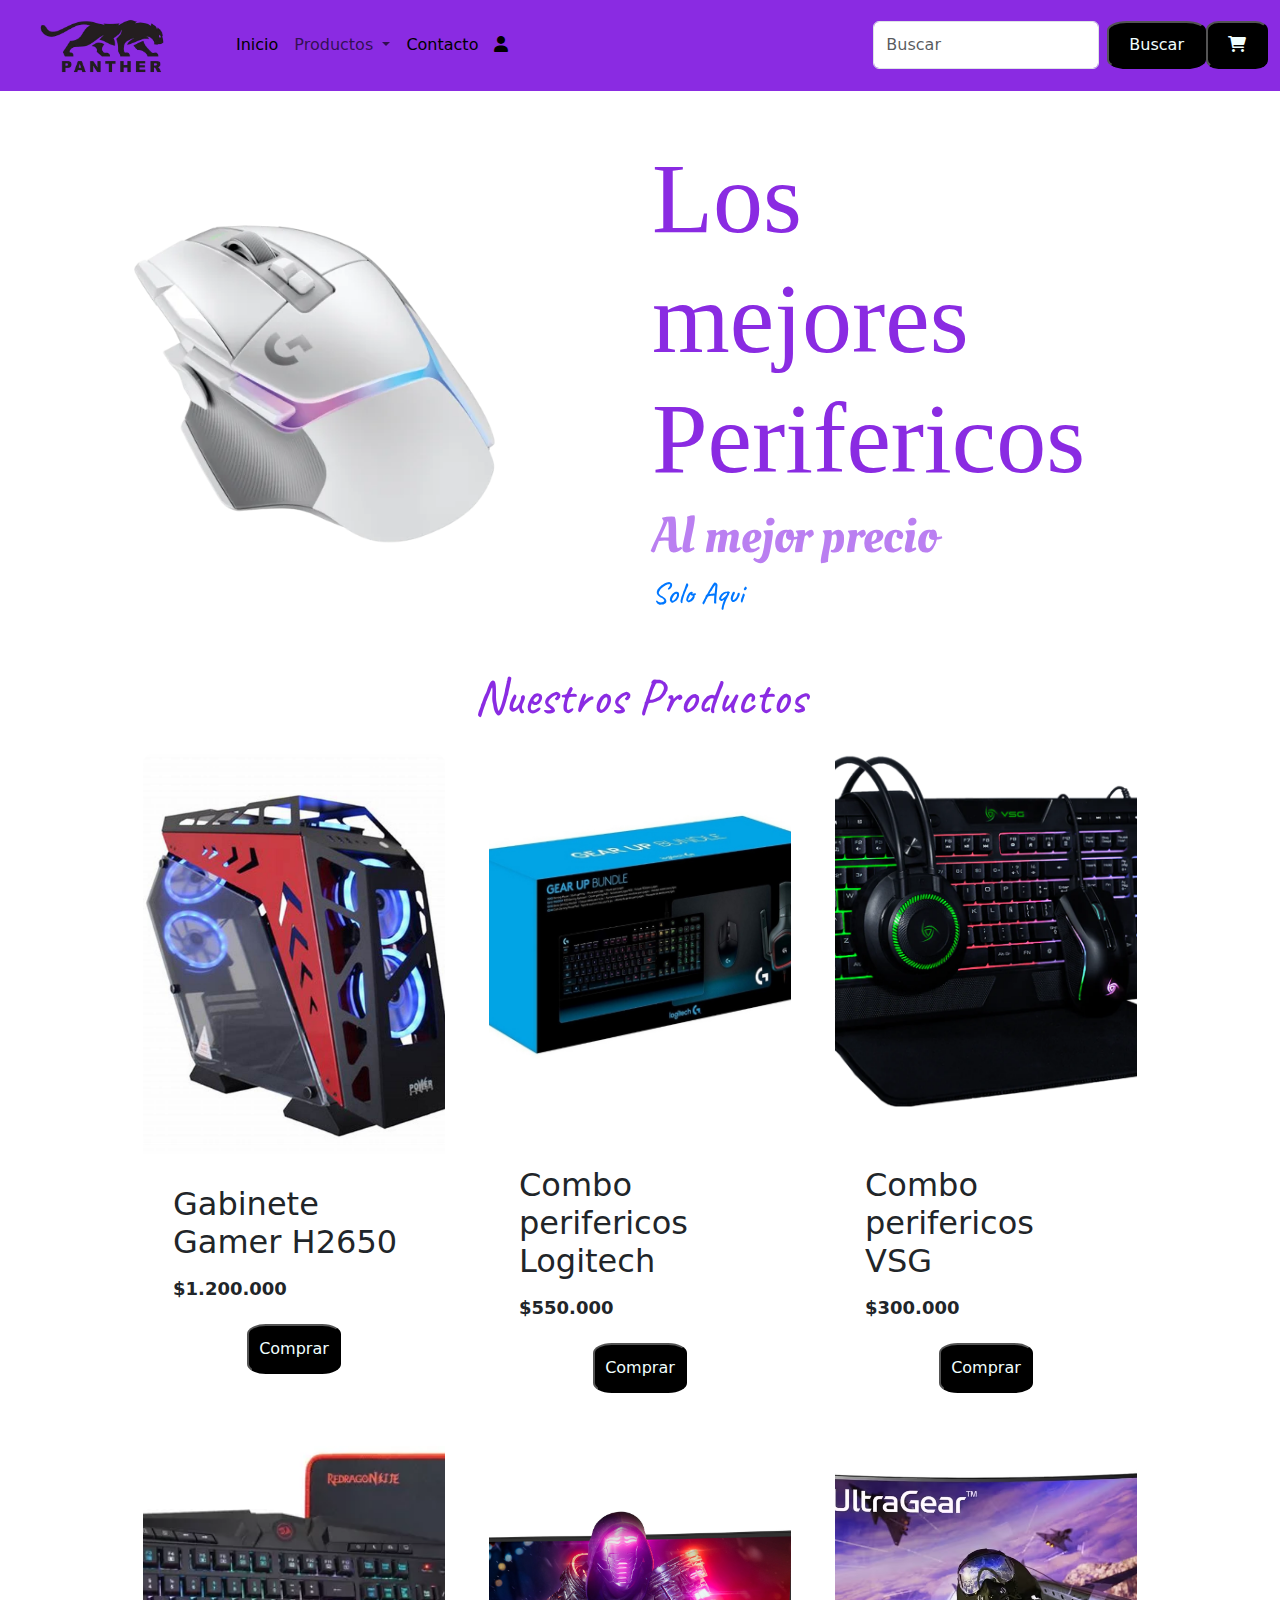
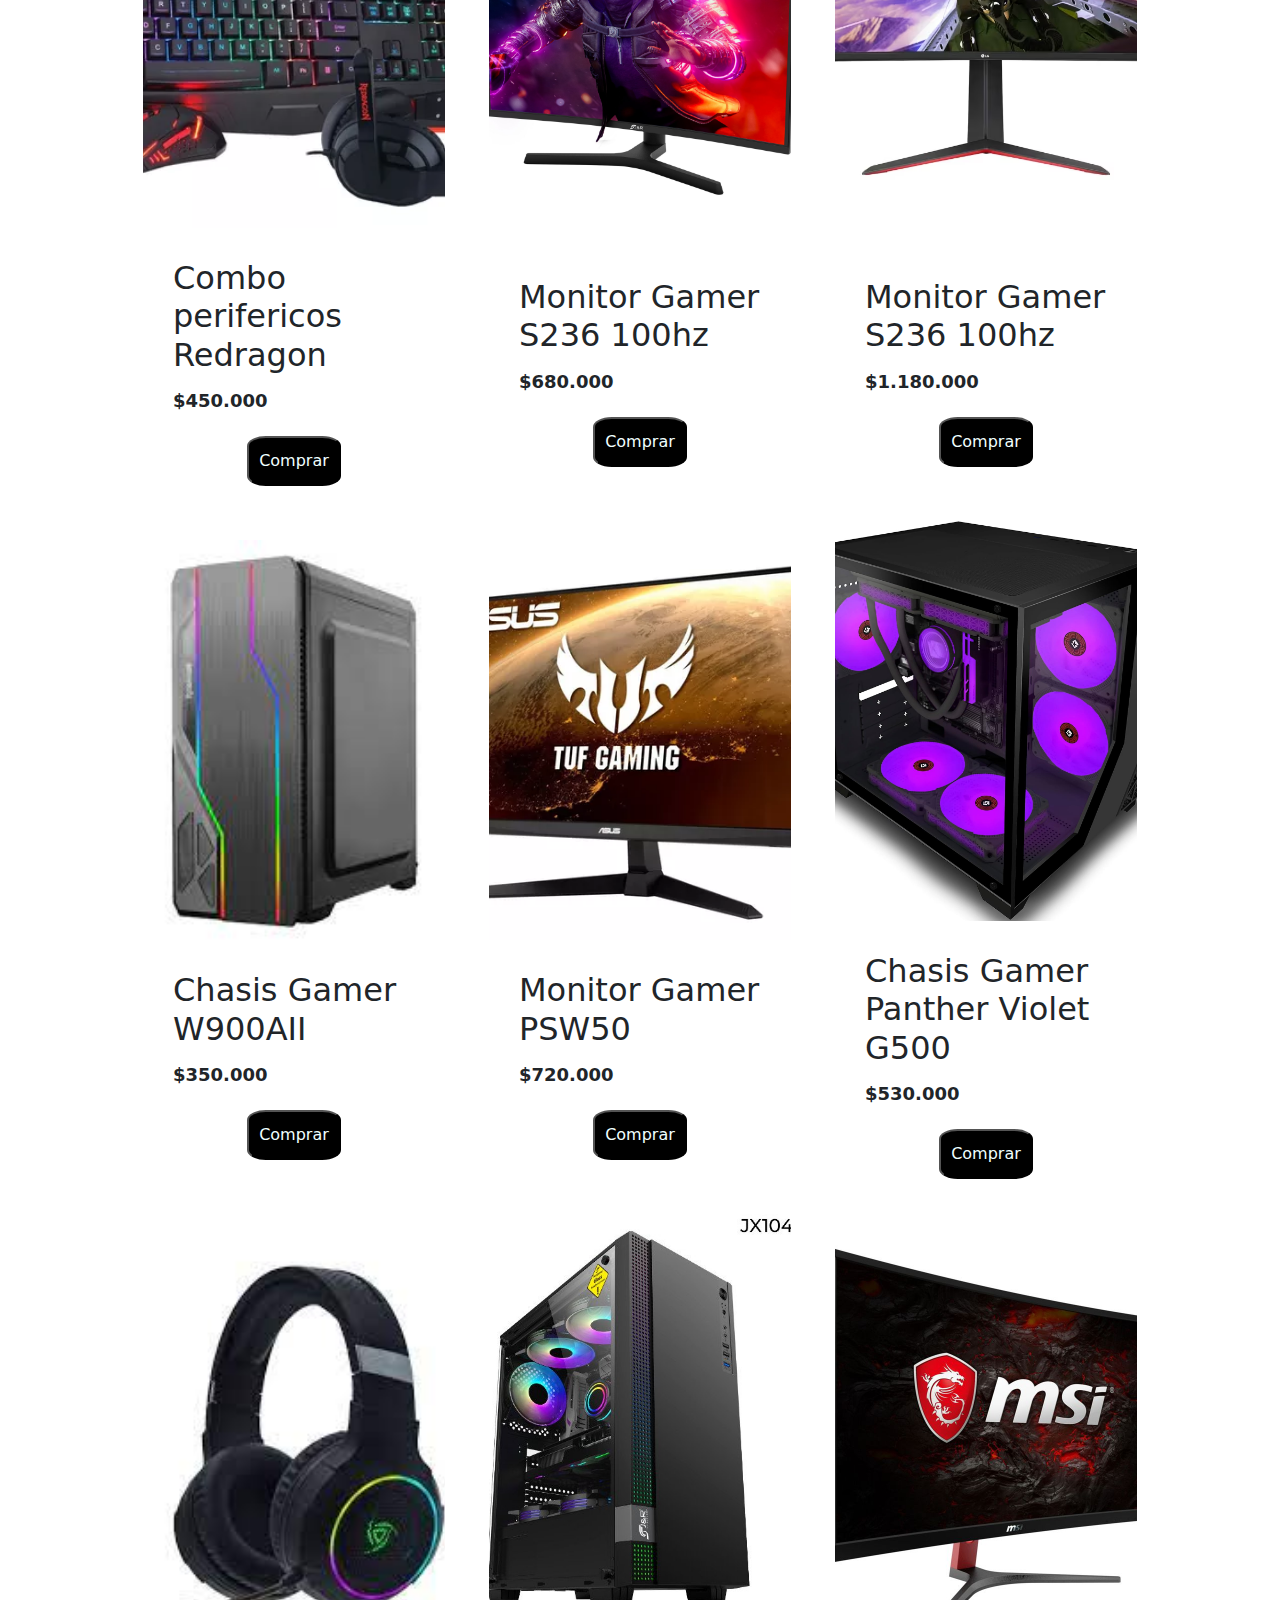
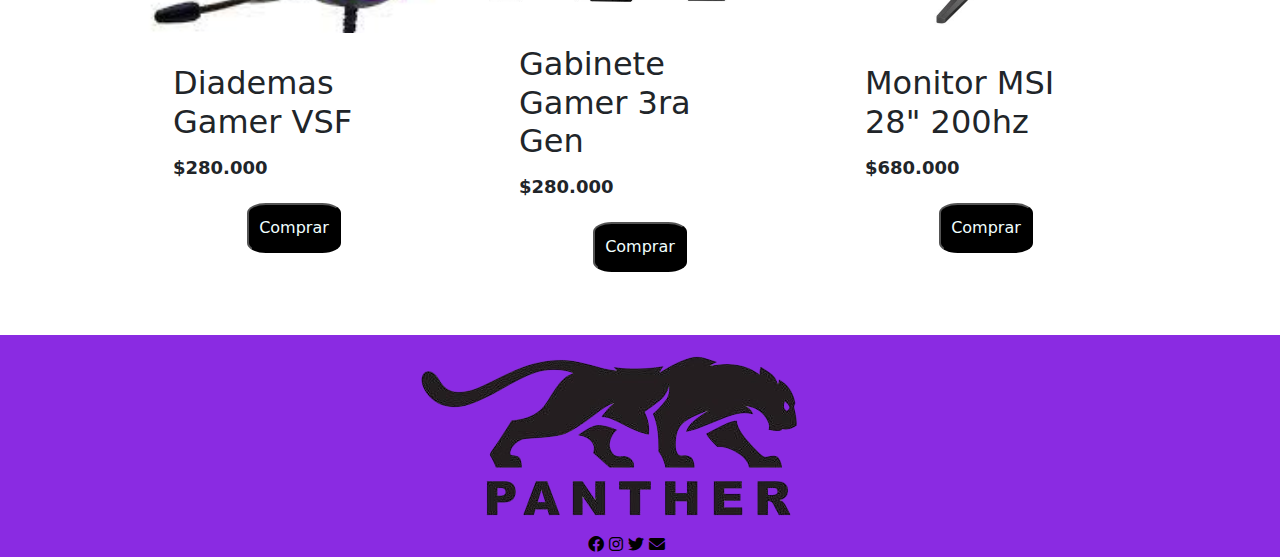
<file: index.html>
<!DOCTYPE html>
<html lang="en">

<head>
    <meta charset="UTF-8">
    <meta name="viewport" content="width=device-width, initial-scale=1.0">
    <link rel="shortcut icon" href="img/Icono.jpg" type="image/x-icon">
    <link rel="stylesheet" href="./estilos.css">
    <link rel="stylesheet" href="https://cdnjs.cloudflare.com/ajax/libs/font-awesome/6.0.0/css/all.min.css" integrity="sha512-9usAa10IRO0HhonpyAIVpjrylPvoDwiPUiKdWk5t3PyolY1cOd4DSE0Ga+ri4AuTroPR5aQvXU9xC6qOPnzFeg==" crossorigin="anonymous" referrerpolicy="no-referrer">
    <link href="https://cdn.jsdelivr.net/npm/bootstrap@5.3.3/dist/css/bootstrap.min.css" rel="stylesheet"
        integrity="sha384-QWTKZyjpPEjISv5WaRU9OFeRpok6YctnYmDr5pNlyT2bRjXh0JMhjY6hW+ALEwIH" crossorigin="anonymous">
    <link rel="preconnect" href="https://fonts.googleapis.com">
    <link rel="preconnect" href="https://fonts.gstatic.com" crossorigin>
    <link href="https://fonts.googleapis.com/css2?family=Caveat:wght@400..700&family=Oleo+Script:wght@400;700&family=Permanent+Marker&display=swap" rel="stylesheet">
    <title>Phanter Shop</title>
</head>

<body>

    <header>
      <nav class="navbar navbar-expand-lg my-panthnavbar">
        <div class="container-fluid">
          <a class="navbar-brand" href="index.html">
            <img src="./img/Logo-removebg-preview.png" alt="Logo" width="200px"/>
          </a>
          <button class="navbar-toggler" type="button" data-bs-toggle="collapse" data-bs-target="#navbarSupportedContent" aria-controls="navbarSupportedContent" aria-expanded="false" aria-label="Toggle navigation">
            <span class="navbar-toggler-icon"></span>
          </button>
          <div class="collapse navbar-collapse" id="navbarSupportedContent">
            <ul class="navbar-nav me-auto mb-2 mb-lg-0">
              <li class="nav-item">
                <a class="nav-link active" aria-current="page" href="index.html">Inicio</a>
              </li>
              <li class="nav-item dropdown">
                <a class="nav-link dropdown-toggle" href="#" role="button" data-bs-toggle="dropdown" aria-expanded="false">
                  Productos
                </a>
                <ul class="dropdown-menu">
                  <li><a class="dropdown-item" href="monitores.html">Monitores</a></li>
                  <li><a class="nav-link disabled" aria-disabled="true">Chasis</a></li>
                  <li><a class="nav-link disabled" aria-disabled="true">Perifericos</a></li>
                  <li><a class="nav-link disabled" aria-disabled="true">Accesorios</a></li>
                </ul>
              </li>
              <li class="nav-item">
                <a class="nav-link active" aria-current="page" href="contactenos.html">Contacto</a>
              </li>
              <li class="nav-item">
                <a class="nav-link active" aria-current="page" href="login.html"><i class="fa-solid fa-user"></i></a>
              </li>
            </ul>
            <form class="d-flex" role="search">
              <input class="form-control me-2" type="search" placeholder="Buscar" aria-label="Search">
              <button class="mi-boton" type="submit">Buscar</button>
              <button class="mi-boton" type="submit"><i class="fa-solid fa-cart-shopping"></i></button>              
            </form>
          </div>
        </div>
      </nav>
    </header>
    <br></br>
    <main>
      <section>
        <div id="carouselExample" class="carousel slide">
          <div class="carousel-inner">
            <div class="carousel-item active">
              <div class="row justify-content-center align-items-center">
                <div class="col-6">
                  <img src="img/R1.webp" class="d-block w-100" alt="Periferico1">
                </div>
                <div class="col-6">
                  <div class="row">
                    <div class="col-12 w-75"><h1 class="Mititulo">Los mejores Perifericos</h1></div>
                    <div class="col-12 w-75"><h2 class="Misubtitulo">Al mejor precio</h2></div>
                    <div class="col-12 w-75"><h3 class="Mitexto">Solo Aqui</h3></div>
                  </div>
                </div>
              </div>  
            </div>
            <div class="carousel-item">
              <div class="row justify-content-center align-items-center">
                <div class="col-12">
                  <img src="img/Banner1.jpg" class="d-block w-100" alt="Periferico2">
                </div>
              </div>  
            </div>
            <div class="carousel-item">
              <div class="row justify-content-center align-items-center">
                <div class="col-6">
                  <img src="img/R3.jpg" class="d-block w-100" alt="Periferico3">
                </div>
                <div class="col-6">
                  <div class="row">
                    <div class="col-12 w-75"><h1 class="Mititulo">Teclado mecanico VSG A320 </h1></div>
                    <div class="col-12 w-75"><h2 class="Misubtitulo">Por tan solo $240.000</h2></div>
                    <div class="col-12 w-75"><button class="mi-boton2" type="submit">Comprar</button></div>
                  </div>
                </div>
              </div> 
            </div>
            <div class="carousel-item">
              <div class="row justify-content-center align-items-center">
                <div class="col-12">
                  <img src="img/Banner2.jpg" class="d-block w-100" alt="Periferico2">
                </div>
              </div>  
            </div>
          </div>
          <button class="carousel-control-prev" type="button" data-bs-target="#carouselExample" data-bs-slide="prev">
            <span class="carousel-control-prev-icon" aria-hidden="true"></span>
            <span class="visually-hidden">Previous</span>
          </button>
          <button class="carousel-control-next" type="button" data-bs-target="#carouselExample" data-bs-slide="next">
            <span class="carousel-control-next-icon" aria-hidden="true"></span>
            <span class="visually-hidden">Next</span>
          </button>
        </div>
      </section>
    </main>
    <br></br>

    <main>

      <h1 class="Mi-inicio">Nuestros Productos</h1>

      <section class="row justify-content-center align-items-center container-items">
        <div class="col-3 item">
            <figure>
                <img src="img/Gabinete1.jpg" alt="Gabinete1">
            </figure>
            <div class="info_producto">
                <h2>Gabinete Gamer H2650</h2>
                <p class="Precio">$1.200.000</p>
                <button class="mi-boton2">Comprar</button>
            </div>
        </div>

        <div class="col-3 item">
            <figure>
                <img src="img/comboper3.jpg" alt="Comboper3">
            </figure>
            <div class="info_producto">
                <h2>Combo perifericos Logitech</h2>
                <p class="Precio">$550.000</p>
                <button class="mi-boton2">Comprar</button>
            </div>
        </div>

        <div class="col-3 item">
            <figure>
                <img src="img/comboper1.webp" alt="comboper1">
            </figure>
            <div class="info_producto">
                <h2>Combo perifericos VSG</h2>
                <p class="Precio">$300.000</p>
                <button class="mi-boton2">Comprar</button>
            </div>
        </div>

        <div class="col-3 item">
            <figure>
                <img src="img/comboper2.webp" alt="comboper2">
            </figure>
            <div class="info_producto">
                <h2>Combo perifericos Redragon</h2>
                <p class="Precio">$450.000</p>
                <button class="mi-boton2">Comprar</button>
            </div>
        </div>

        <div class="col-3 item">
            <figure>
                <img src="img/monitor1.jpg" alt="monitor1">
            </figure>
            <div class="info_producto">
                <h2>Monitor Gamer S236 100hz</h2>
                <p class="Precio">$680.000</p>
                <button class="mi-boton2">Comprar</button>
            </div>
        </div>

        <div class="col-3 item">
            <figure>
                <img src="img/monitor2.avif" alt="monitor2">
            </figure>
            <div class="info_producto">
                <h2>Monitor Gamer S236 100hz</h2>
                <p class="Precio">$1.180.000</p>
                <button class="mi-boton2">Comprar</button>
            </div>
        </div>

        <div class="col-3 item">
            <figure>
                <img src="img/Gabinete2.jfif" alt="Gabinete2">
            </figure>
            <div class="info_producto">
                <h2>Chasis Gamer W900AII</h2>
                <p class="Precio">$350.000</p>
                <button class="mi-boton2">Comprar</button>
            </div>
        </div>

        <div class="col-3 item">
            <figure>
                <img src="img/monitor4.webp" alt="monitor4">
            </figure>
            <div class="info_producto">
                <h2>Monitor Gamer PSW50</h2>
                <p class="Precio">$720.000</p>
                <button class="mi-boton2">Comprar</button>
            </div>
        </div>

        <div class="col-3 item">
            <figure>
                <img src="img/Gabinete4.jpg" alt="Gabinete4">
            </figure>
            <div class="info_producto">
                <h2>Chasis Gamer Panther Violet G500</h2>
                <p class="Precio">$530.000</p>
                <button class="mi-boton2">Comprar</button>
            </div>
        </div>

        <div class="col-3 item">
            <figure>
                <img src="img/Diademas1.jfif" alt="Diademas1">
            </figure>
            <div class="info_producto">
                <h2>Diademas Gamer VSF</h2>
                <p class="Precio">$280.000</p>
                <button class="mi-boton2">Comprar</button>
            </div>
        </div>

        <div class="col-3 item">
            <figure>
                <img src="img/Gabinete3.jpg" alt="Gabinete3">
            </figure>
            <div class="info_producto">
                <h2>Gabinete Gamer 3ra Gen</h2>
                <p class="Precio">$280.000</p>
                <button class="mi-boton2">Comprar</button>
            </div>
        </div>

        <div class="col-3 item">
            <figure>
                <img src="img/monitor3.jpg" alt="Monitor3">
            </figure>
            <div class="info_producto">
                <h2>Monitor MSI 28" 200hz</h2>
                <p class="Precio">$680.000</p>
                <button class="mi-boton2">Comprar</button>
            </div>
        </div>

      </section>
    </main>

    <br></br>

    <footer class="container-fluid justify-content-center align-items-center my-panthnavbar">
      <div class="row">
        <div class="col-12">
          <img class="abajo_foot" src="img/Logo-removebg-preview.png" alt="Logo">
        </div>
      <div class="row">
        <div class="col-1 redes">
          <i class="fa-brands fa-facebook" style="color: black;"></i>
          <i class="fa-brands fa-instagram" style="color: black;"></i>
          <i class="fa-brands fa-twitter" style="color: black;"></i>
          <i class="fa-solid fa-envelope" style="color: black;"></i>
        </div>
      </div> 
    </footer>

    <script src="https://cdn.jsdelivr.net/npm/bootstrap@5.3.3/dist/js/bootstrap.bundle.min.js"
        integrity="sha384-YvpcrYf0tY3lHB60NNkmXc5s9fDVZLESaAA55NDzOxhy9GkcIdslK1eN7N6jIeHz"
        crossorigin="anonymous"></script>
</body>

</html>
</file>
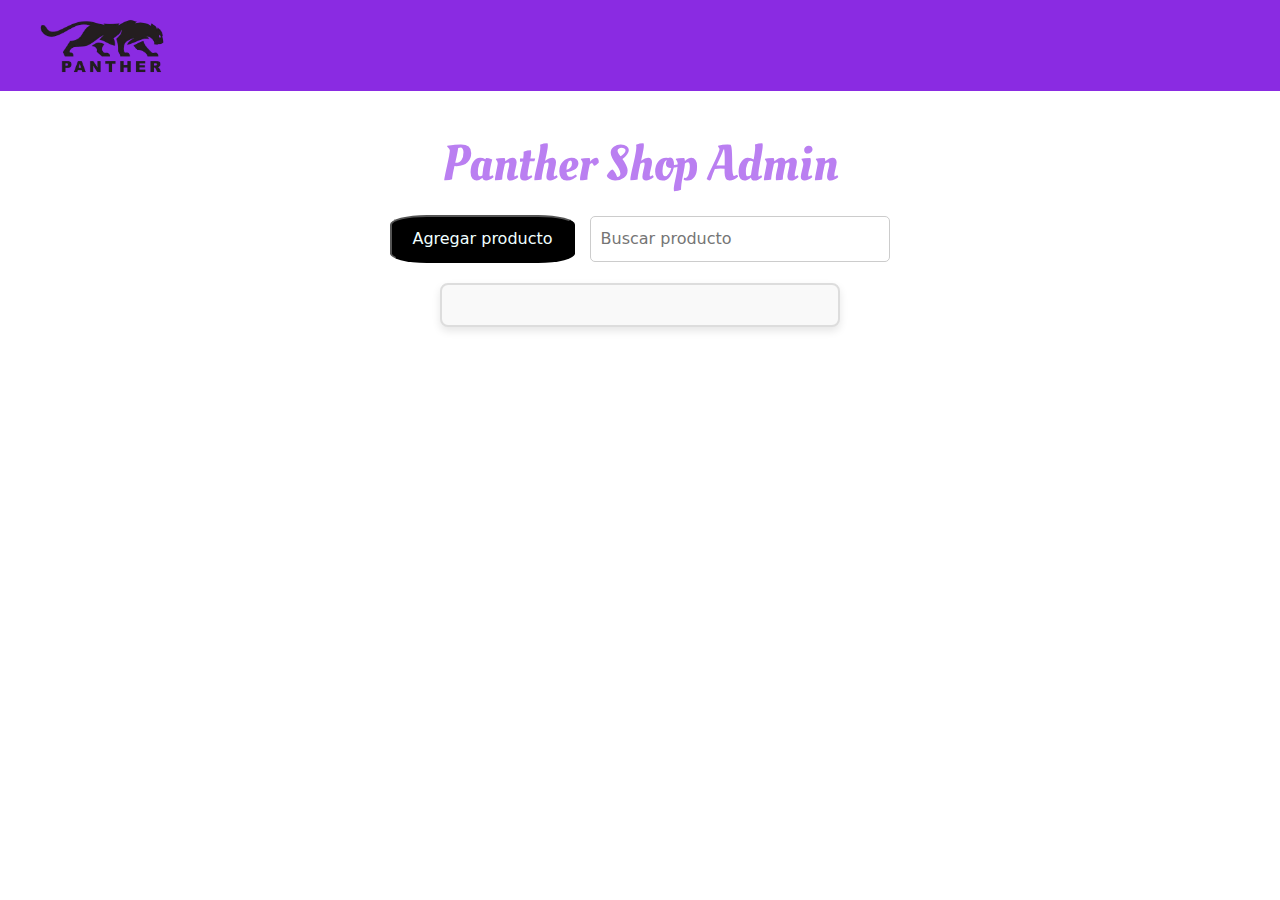
<file: admin.html>
<!DOCTYPE html>
<html lang="en">
    <head>
        <meta charset="UTF-8">
        <meta name="viewport" content="width=device-width, initial-scale=1.0">
        <link rel="shortcut icon" href="img/Icono.jpg" type="image/x-icon">
        <link rel="stylesheet" href="./StyleAdmin.css">
        <link rel="stylesheet" href="https://cdnjs.cloudflare.com/ajax/libs/font-awesome/6.0.0/css/all.min.css" 
            integrity="sha512-9usAa10IRO0HhonpyAIVpjrylPvoDwiPUiKdWk5t3PyolY1cOd4DSE0Ga+ri4AuTroPR5aQvXU9xC6qOPnzFeg==" 
            crossorigin="anonymous" referrerpolicy="no-referrer">
        <link href="https://cdn.jsdelivr.net/npm/bootstrap@5.3.3/dist/css/bootstrap.min.css" rel="stylesheet"
            integrity="sha384-QWTKZyjpPEjISv5WaRU9OFeRpok6YctnYmDr5pNlyT2bRjXh0JMhjY6hW+ALEwIH" crossorigin="anonymous">
        <link rel="preconnect" href="https://fonts.googleapis.com">
        <link rel="preconnect" href="https://fonts.gstatic.com" crossorigin>
        <link href="https://fonts.googleapis.com/css2?family=Caveat:wght@400..700&family=Oleo+Script:wght@400;700&family=Permanent+Marker&display=swap" 
            rel="stylesheet">
        <title>Phanter Shop Administrador</title>
    </head>
    <body>

        <header>
            <nav class="navbar navbar-expand-lg my-panthnavbar">
                <div class="container-fluid">
                    <a class="navbar-brand" href="index.html">
                        <img src="./img/Logo-removebg-preview.png" alt="Logo" width="200px"/>
                    </a>
                    <button class="navbar-toggler" type="button" data-bs-toggle="collapse" data-bs-target="#navbarSupportedContent" aria-controls="navbarSupportedContent" aria-expanded="false" aria-label="Toggle navigation">
                        <span class="navbar-toggler-icon"></span>
                    </button>
                </div>
            </nav>
        </header>
    
        <br>
    
        <div class="Container">
            <h1 class="Misubtitulo">Panther Shop Admin</h1>
    

            <div class="search-add-container">
                <button id="addButton" class="mi-boton2">Agregar producto</button>
                <input type="text" id="searchInput" placeholder="Buscar producto" class="myInput">
            </div>
    

            <div class="textAreaContainer">
                <input type="text" id="productInputName" style="display: none;" placeholder="Escriba el nombre del producto" class="myTextArea">
                <input type="text" id="productInputDescription" style="display: none;" placeholder="Escriba la descripción del producto" class="myTextArea">
                <input type="text" id="productInputPrice" style="display: none;" placeholder="Escriba el precio del producto" class="myTextArea">
                <input type="text" id="productInputImage" style="display: none;" placeholder="Escriba el URL de la imagen del producto" class="myTextArea">
                <button id="saveButton" style="display: none;" class="saveButton mi-boton2">Guardar Producto</button>
                <input type="hidden" id="productIndex">
            </div>
    

            <div id="productsContainer" class="products-container"></div>
        </div>
    
        <script src="./admin.js"></script>
    </body>
    </html>
</file>
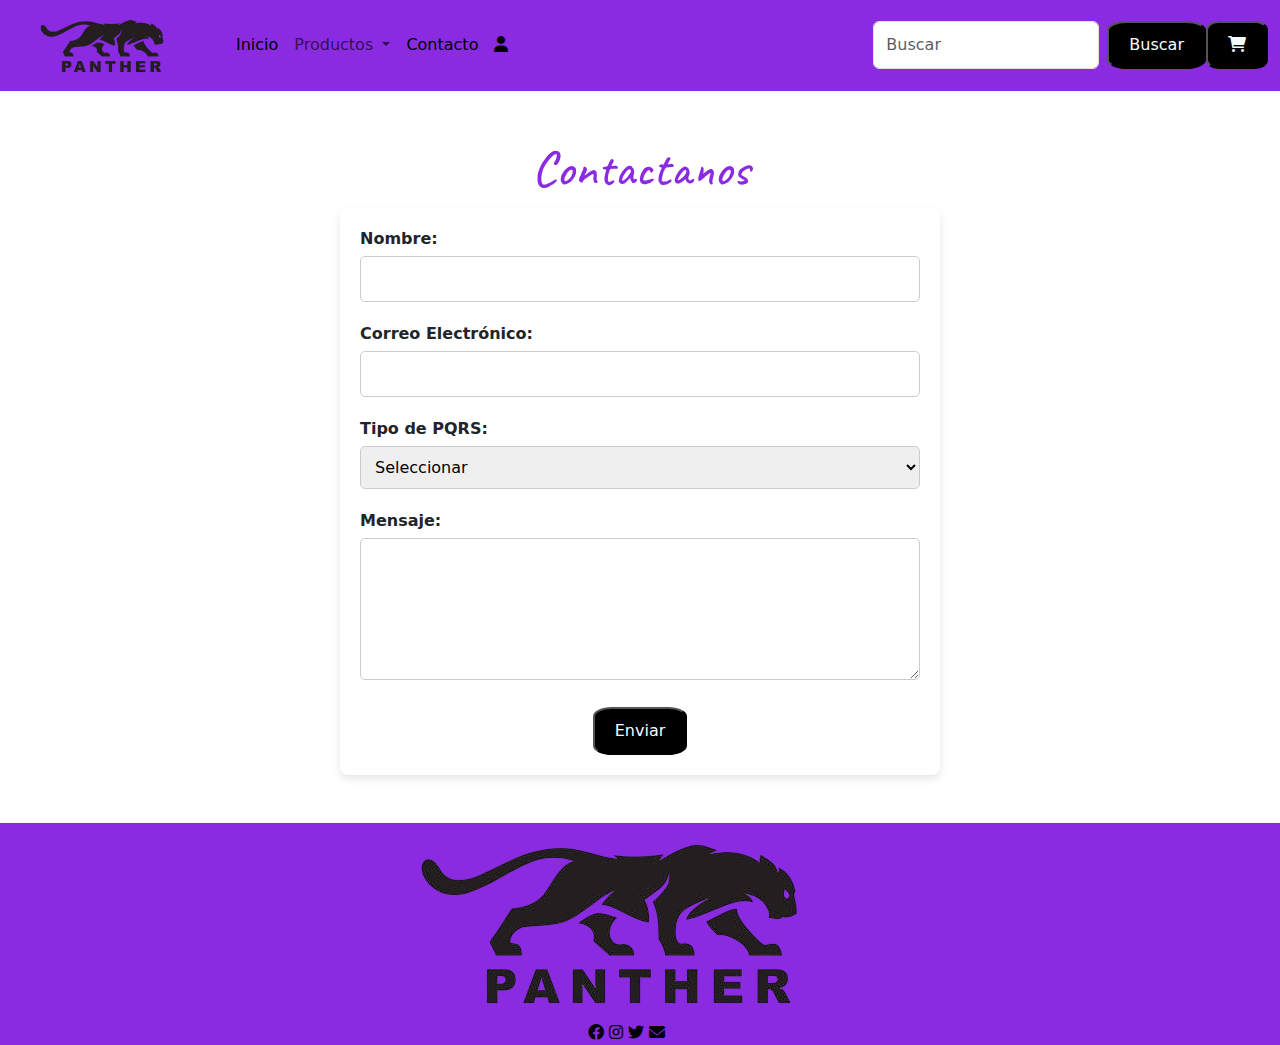
<file: contactenos.html>
<!DOCTYPE html>
<html lang="en">

<head>
    <meta charset="UTF-8">
    <meta name="viewport" content="width=device-width, initial-scale=1.0">
    <link rel="shortcut icon" href="/EntregableII/img/Icono.jpg" type="image/x-icon">
    <link rel="stylesheet" href="./estilos.css">
    <link rel="stylesheet" href="https://cdnjs.cloudflare.com/ajax/libs/font-awesome/6.0.0/css/all.min.css" integrity="sha512-9usAa10IRO0HhonpyAIVpjrylPvoDwiPUiKdWk5t3PyolY1cOd4DSE0Ga+ri4AuTroPR5aQvXU9xC6qOPnzFeg==" crossorigin="anonymous" referrerpolicy="no-referrer">
    <link href="https://cdn.jsdelivr.net/npm/bootstrap@5.3.3/dist/css/bootstrap.min.css" rel="stylesheet"
        integrity="sha384-QWTKZyjpPEjISv5WaRU9OFeRpok6YctnYmDr5pNlyT2bRjXh0JMhjY6hW+ALEwIH" crossorigin="anonymous">
    <link rel="preconnect" href="https://fonts.googleapis.com">
    <link rel="preconnect" href="https://fonts.gstatic.com" crossorigin>
    <link href="https://fonts.googleapis.com/css2?family=Caveat:wght@400..700&family=Oleo+Script:wght@400;700&family=Permanent+Marker&display=swap" rel="stylesheet">
    <title>Phanter Shop</title>
</head>

<body>

    <header>
      <nav class="navbar navbar-expand-lg my-panthnavbar">
        <div class="container-fluid">
          <a class="navbar-brand" href="index.html">
            <img src="./img/Logo-removebg-preview.png" alt="Logo" width="200px"/>
          </a>
          <button class="navbar-toggler" type="button" data-bs-toggle="collapse" data-bs-target="#navbarSupportedContent" aria-controls="navbarSupportedContent" aria-expanded="false" aria-label="Toggle navigation">
            <span class="navbar-toggler-icon"></span>
          </button>
          <div class="collapse navbar-collapse" id="navbarSupportedContent">
            <ul class="navbar-nav me-auto mb-2 mb-lg-0">
              <li class="nav-item">
                <a class="nav-link active" aria-current="page" href="index.html">Inicio</a>
              </li>
              <li class="nav-item dropdown">
                <a class="nav-link dropdown-toggle" href="#" role="button" data-bs-toggle="dropdown" aria-expanded="false">
                  Productos
                </a>
                <ul class="dropdown-menu">
                  <li><a class="dropdown-item" href="monitores.html">Monitores</a></li>
                  <li><a class="nav-link disabled" aria-disabled="true">Chasis</a></li>
                  <li><a class="nav-link disabled" aria-disabled="true">Perifericos</a></li>
                  <li><a class="nav-link disabled" aria-disabled="true">Accesorios</a></li>
                </ul>
              </li>
              <li class="nav-item">
                <a class="nav-link active" aria-current="page" href="contactenos.html">Contacto</a>
              </li>
              <li class="nav-item">
                <a class="nav-link active" aria-current="page" href="login.html"><i class="fa-solid fa-user"></i></a>
              </li>
            </ul>
            <form class="d-flex" role="search">
              <input class="form-control me-2" type="search" placeholder="Buscar" aria-label="Search">
              <button class="mi-boton" type="submit">Buscar</button>
              <button class="mi-boton" type="submit"><i class="fa-solid fa-cart-shopping"></i></button>
            </form>
          </div>
        </div>
      </nav>
    </header>
    <br></br>

    <h1 class="Mi-inicio">Contactanos</h1>
    
    <section class="formulario-pqrs">
      <form action="#" method="post" id="formularioPQRS">
          <div class="campo">
              <label for="nombre">Nombre:</label>
              <input type="text" id="nombre" name="nombre" required>
          </div>
          <div class="campo">
              <label for="email">Correo Electrónico:</label>
              <input type="email" id="email" name="email" required>
          </div>
          <div class="campo">
              <label for="tipo">Tipo de PQRS:</label>
              <select id="tipo" name="tipo" required>
                  <option value="">Seleccionar</option>
                  <option value="Peticion">Petición</option>
                  <option value="Queja">Queja</option>
                  <option value="Reclamo">Reclamo</option>
                  <option value="Sugerencia">Sugerencia</option>
              </select>
          </div>
          <div class="campo">
              <label for="mensaje">Mensaje:</label>
              <textarea id="mensaje" name="mensaje" rows="5" required></textarea>
          </div>
          <div>
              <button class="mi-boton2-form">Enviar</button>
          </div>
      </form>  
     </section>

     <br></br>

     <footer class="container-fluid justify-content-center align-items-center my-panthnavbar">
      <div class="row">
        <div class="col-12">
          <img class="abajo_foot" src="img/Logo-removebg-preview.png" alt="Logo">
        </div>
      <div class="row">
        <div class="col-1 redes">
          <i class="fa-brands fa-facebook" style="color: black;"></i>
          <i class="fa-brands fa-instagram" style="color: black;"></i>
          <i class="fa-brands fa-twitter" style="color: black;"></i>
          <i class="fa-solid fa-envelope" style="color: black;"></i>
        </div>
      </div> 
    </footer>

    

    <script src="https://cdn.jsdelivr.net/npm/bootstrap@5.3.3/dist/js/bootstrap.bundle.min.js"
        integrity="sha384-YvpcrYf0tY3lHB60NNkmXc5s9fDVZLESaAA55NDzOxhy9GkcIdslK1eN7N6jIeHz"
        crossorigin="anonymous"></script>
</body>

</html>
</file>
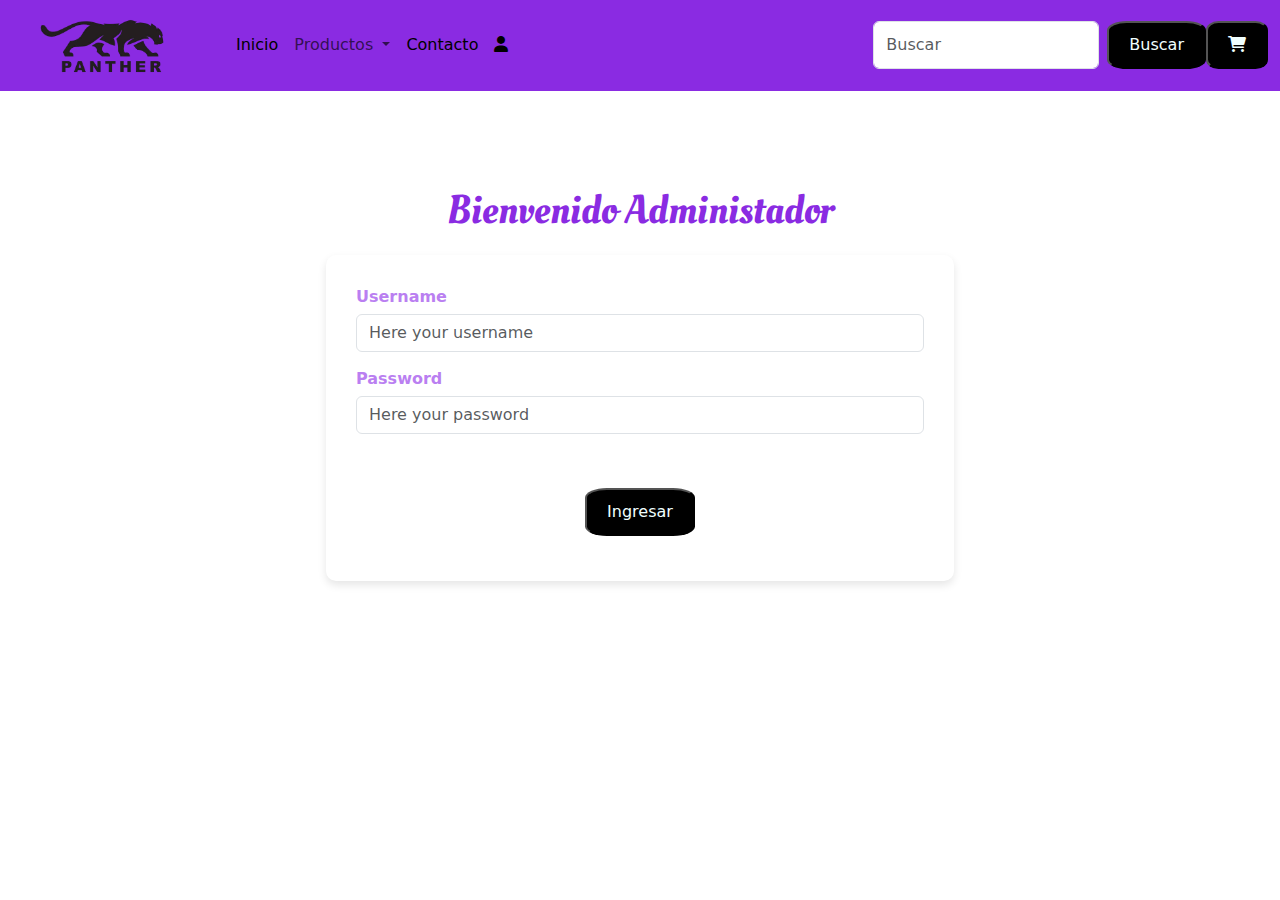
<file: login.html>
<!DOCTYPE html>
<html lang="en">
<head>
    <meta charset="UTF-8">
    <meta name="viewport" content="width=device-width, initial-scale=1.0">
    <link rel="shortcut icon" href="img/Icono.jpg" type="image/x-icon">
    <link rel="stylesheet" href="./StyleLogin.css">
    <link rel="stylesheet" href="https://cdnjs.cloudflare.com/ajax/libs/font-awesome/6.0.0/css/all.min.css" integrity="sha512-9usAa10IRO0HhonpyAIVpjrylPvoDwiPUiKdWk5t3PyolY1cOd4DSE0Ga+ri4AuTroPR5aQvXU9xC6qOPnzFeg==" crossorigin="anonymous" referrerpolicy="no-referrer">
    <link href="https://cdn.jsdelivr.net/npm/bootstrap@5.3.3/dist/css/bootstrap.min.css" rel="stylesheet"
        integrity="sha384-QWTKZyjpPEjISv5WaRU9OFeRpok6YctnYmDr5pNlyT2bRjXh0JMhjY6hW+ALEwIH" crossorigin="anonymous">
    <link rel="preconnect" href="https://fonts.googleapis.com">
    <link rel="preconnect" href="https://fonts.gstatic.com" crossorigin>
    <link href="https://fonts.googleapis.com/css2?family=Caveat:wght@400..700&family=Oleo+Script:wght@400;700&family=Permanent+Marker&display=swap" rel="stylesheet">
    <title>Phanter Shop</title>
</head>
<body>
    
    <header>
        <nav class="navbar navbar-expand-lg my-panthnavbar">
          <div class="container-fluid">
            <a class="navbar-brand" href="index.html">
              <img src="./img/Logo-removebg-preview.png" alt="Logo" width="200px"/>
            </a>
            <button class="navbar-toggler" type="button" data-bs-toggle="collapse" data-bs-target="#navbarSupportedContent" aria-controls="navbarSupportedContent" aria-expanded="false" aria-label="Toggle navigation">
              <span class="navbar-toggler-icon"></span>
            </button>
            <div class="collapse navbar-collapse" id="navbarSupportedContent">
              <ul class="navbar-nav me-auto mb-2 mb-lg-0">
                <li class="nav-item">
                  <a class="nav-link active" aria-current="page" href="index.html">Inicio</a>
                </li>
                <li class="nav-item dropdown">
                  <a class="nav-link dropdown-toggle" href="#" role="button" data-bs-toggle="dropdown" aria-expanded="false">
                    Productos
                  </a>
                  <ul class="dropdown-menu">
                    <li><a class="dropdown-item" href="monitores.html">Monitores</a></li>
                    <li><a class="nav-link disabled" aria-disabled="true">Chasis</a></li>
                    <li><a class="nav-link disabled" aria-disabled="true">Perifericos</a></li>
                    <li><a class="nav-link disabled" aria-disabled="true">Accesorios</a></li>
                  </ul>
                </li>
                <li class="nav-item">
                  <a class="nav-link active" aria-current="page" href="contactenos.html">Contacto</a>
                </li>
                <li class="nav-item">
                  <a class="nav-link active" aria-current="page" href="login.html"><i class="fa-solid fa-user"></i></a>
                </li>
              </ul>
              <form class="d-flex" role="search">
                <input class="form-control me-2" type="search" placeholder="Buscar" aria-label="Search">
                <button class="mi-boton" type="submit">Buscar</button>
                <button class="mi-boton" type="submit"><i class="fa-solid fa-cart-shopping"></i></button>                
              </form>
            </div>
          </div>
        </nav>
    </header>

    <br></br>

    <section class="Container mt-5">
        <h1 class="myTittle text-center">Bienvenido Administador</h1>
        <div class="row justify-content-center">
            <div class="col-md-6">
                <form id="LoginForm">
                    <div class="form-group">
                        <label for="username" class="Mylabel">Username</label>
                        <input type="text" id="username" class="form-control myInput" placeholder="Here your username">
                    </div>
                    <div class="form-group">
                        <label for="password" class="Mylabel">Password</label>
                        <input type="password" id="password" class="form-control myInput" placeholder="Here your password">
                    </div>
                    <br>
                    <button class="myButton" type="submit">Ingresar</button>
                </form>
            </div>
        </div>

        <div class="modal fade" id="errorModal" tabindex="-1" aria-labelledby="errorModalLabel" aria-hidden="true">
            <div class="modal-dialog">
              <div class="modal-content">
                <div class="modal-header">
                  <h5 class="modal-title" id="errorModalLabel">Ups, error</h5>
                  <button type="button" class="btn-close" data-bs-dismiss="modal" aria-label="Close"></button>
                </div>
                <div class="modal-body">
                    Credenciales erradas. Por favor, intente nuevamente.
                </div>
              </div> 
            </div>
        </div>

    </section>

    <script>
        const LoginForm = document.getElementById('LoginForm');
        LoginForm.addEventListener('submit', function(event){
            event.preventDefault();

            const username = document.getElementById('username').value;
            const password = document.getElementById('password').value;

            if(username === 'admin' && password === 'admin'){
                localStorage.setItem('Logged', 'true');
                window.location.href = './admin.html'
            }else{
                const errorModal = new bootstrap.Modal(document.getElementById('errorModal'));
                errorModal.show();
            }
        })
    </script>

    <script src="https://cdn.jsdelivr.net/npm/bootstrap@5.3.3/dist/js/bootstrap.bundle.min.js"
    integrity="sha384-YvpcrYf0tY3lHB60NNkmXc5s9fDVZLESaAA55NDzOxhy9GkcIdslK1eN7N6jIeHz"
    crossorigin="anonymous"></script>


</body>
</html>
</file>
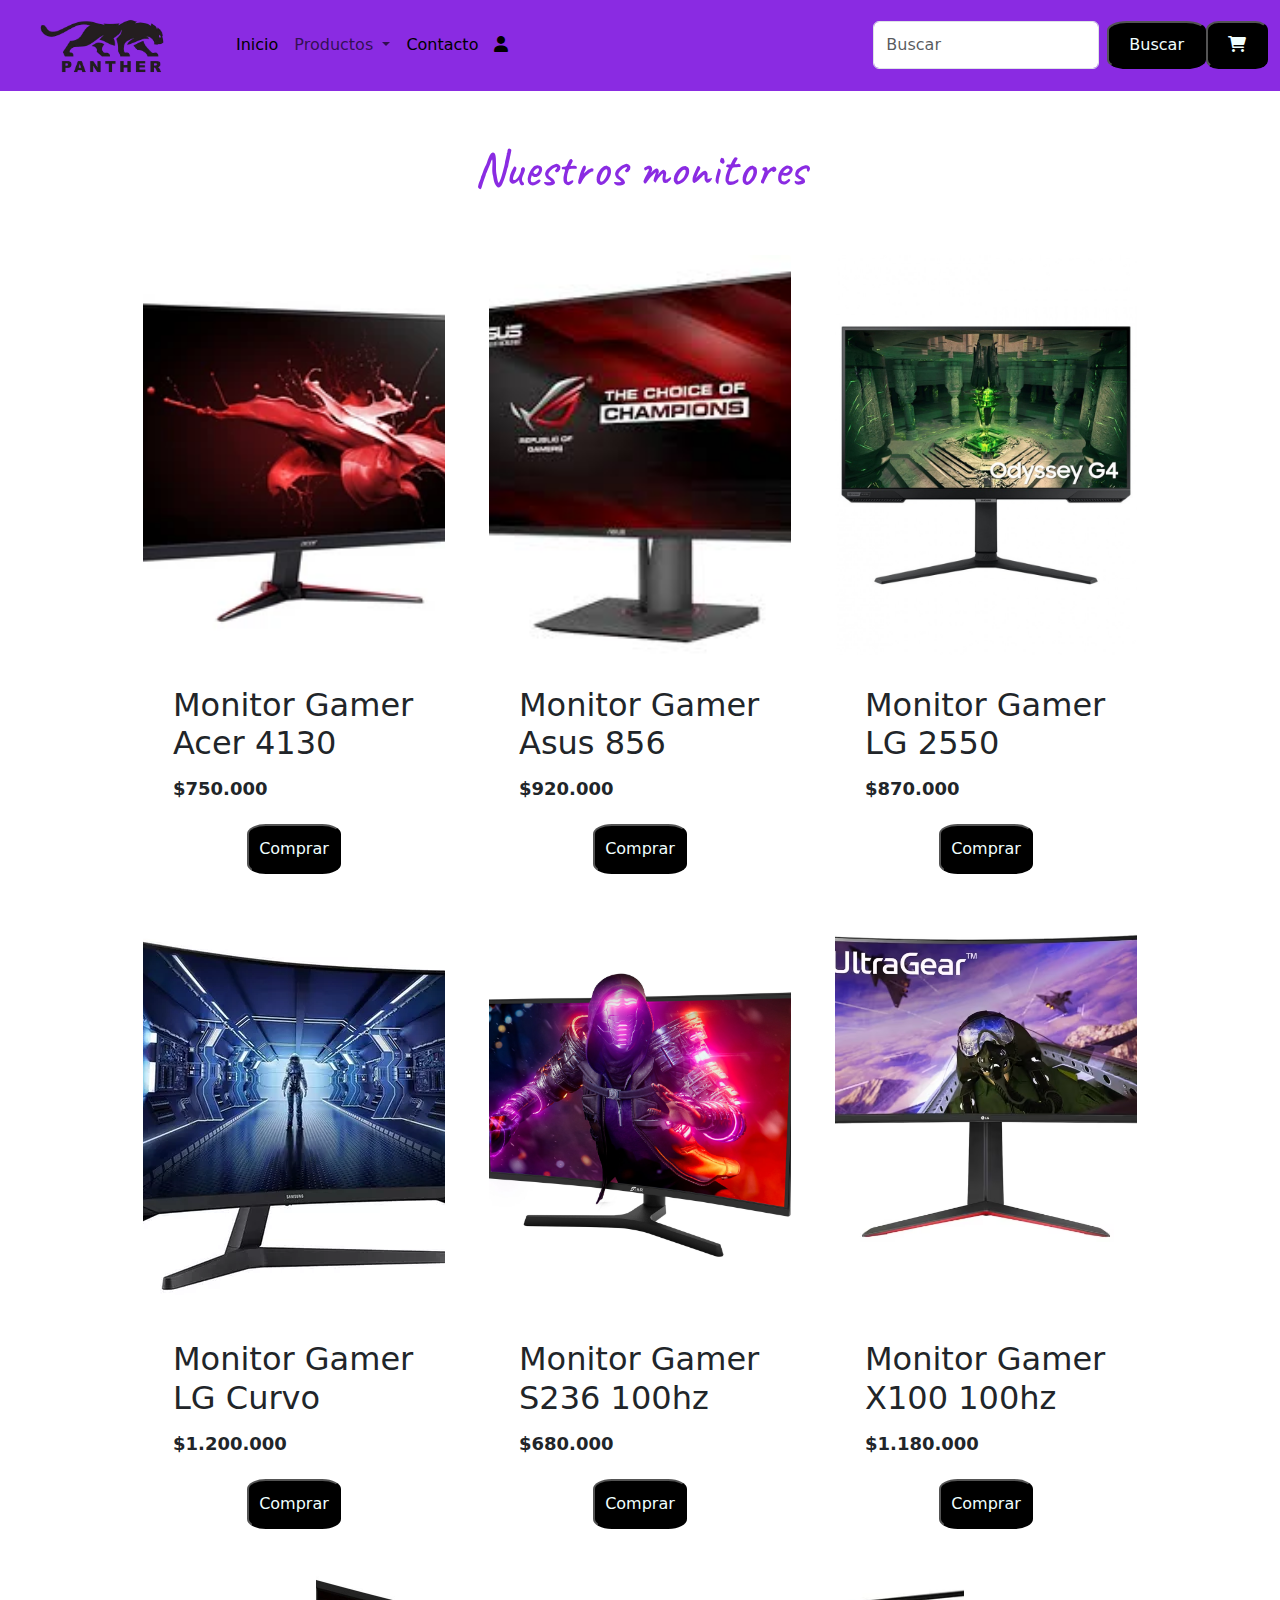
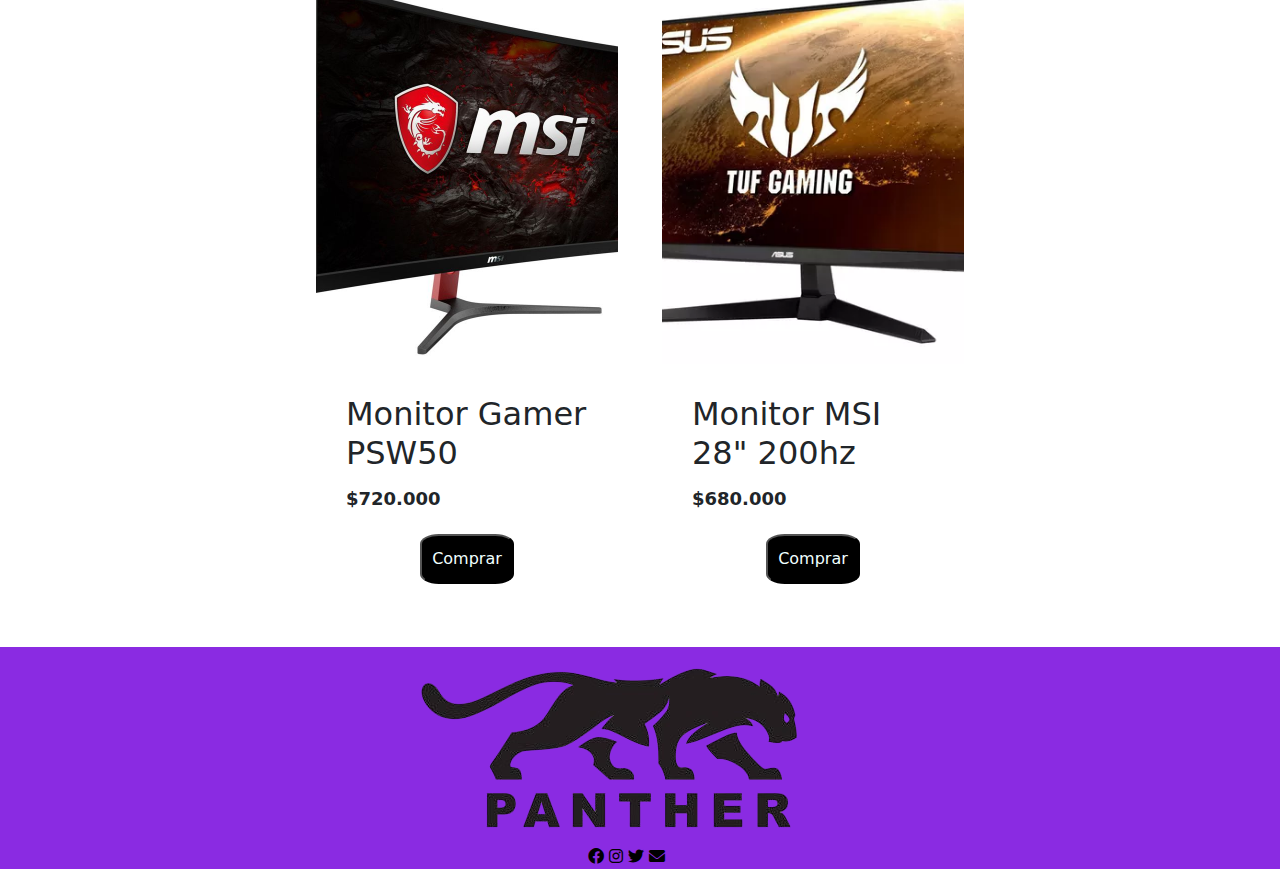
<file: monitores.html>
<!DOCTYPE html>
<html lang="en">

<head>
    <meta charset="UTF-8">
    <meta name="viewport" content="width=device-width, initial-scale=1.0">
    <link rel="shortcut icon" href="img/Icono.jpg" type="image/x-icon">
    <link rel="stylesheet" href="./estilos.css">
    <link rel="stylesheet" href="https://cdnjs.cloudflare.com/ajax/libs/font-awesome/6.0.0/css/all.min.css" integrity="sha512-9usAa10IRO0HhonpyAIVpjrylPvoDwiPUiKdWk5t3PyolY1cOd4DSE0Ga+ri4AuTroPR5aQvXU9xC6qOPnzFeg==" crossorigin="anonymous" referrerpolicy="no-referrer">
    <link href="https://cdn.jsdelivr.net/npm/bootstrap@5.3.3/dist/css/bootstrap.min.css" rel="stylesheet"
        integrity="sha384-QWTKZyjpPEjISv5WaRU9OFeRpok6YctnYmDr5pNlyT2bRjXh0JMhjY6hW+ALEwIH" crossorigin="anonymous">
    <link rel="preconnect" href="https://fonts.googleapis.com">
    <link rel="preconnect" href="https://fonts.gstatic.com" crossorigin>
    <link href="https://fonts.googleapis.com/css2?family=Caveat:wght@400..700&family=Oleo+Script:wght@400;700&family=Permanent+Marker&display=swap" rel="stylesheet">
    <title>Phanter Shop</title>
</head>

<body>
    <header>
      <nav class="navbar navbar-expand-lg my-panthnavbar">
        <div class="container-fluid">
          <a class="navbar-brand" href="index.html">
            <img src="./img/Logo-removebg-preview.png" alt="Logo" width="200px"/>
          </a>
          <button class="navbar-toggler" type="button" data-bs-toggle="collapse" data-bs-target="#navbarSupportedContent" aria-controls="navbarSupportedContent" aria-expanded="false" aria-label="Toggle navigation">
            <span class="navbar-toggler-icon"></span>
          </button>
          <div class="collapse navbar-collapse" id="navbarSupportedContent">
            <ul class="navbar-nav me-auto mb-2 mb-lg-0">
              <li class="nav-item">
                <a class="nav-link active" aria-current="page" href="index.html">Inicio</a>
              </li>
              <li class="nav-item dropdown">
                <a class="nav-link dropdown-toggle" href="#" role="button" data-bs-toggle="dropdown" aria-expanded="false">
                  Productos
                </a>
                <ul class="dropdown-menu">
                  <li><a class="dropdown-item" href="monitores.html">Monitores</a></li>
                  <li><a class="nav-link disabled" aria-disabled="true">Chasis</a></li>
                  <li><a class="nav-link disabled" aria-disabled="true">Perifericos</a></li>
                  <li><a class="nav-link disabled" aria-disabled="true">Accesorios</a></li>
                </ul>
              </li>
              <li class="nav-item">
                <a class="nav-link active" aria-current="page" href="contactenos.html">Contacto</a>
              </li>
              <li class="nav-item">
                <a class="nav-link active" aria-current="page" href="login.html"><i class="fa-solid fa-user"></i></a>
              </li>
            </ul>
            <form class="d-flex" role="search">
              <input class="form-control me-2" type="search" placeholder="Buscar" aria-label="Search">
              <button class="mi-boton" type="submit">Buscar</button>
              <button class="mi-boton" type="submit"><i class="fa-solid fa-cart-shopping"></i></button>
            </form>
          </div>
        </div>
      </nav>
    </header>

    <br></br>

    <h1 class="Mi-inicio">Nuestros monitores</h1>

    <br></br>

    <main>
      <section class="row justify-content-center align-items-center container-items">
          <div class="col-3 item">
              <figure>
                  <img src="img/M1.webp" class="img-fluid" alt="Pantalla1">
              </figure>
              <div class="info_producto">
                  <h2>Monitor Gamer Acer 4130</h2>
                  <p class="Precio">$750.000</p>
                  <button class="mi-boton2">Comprar</button>
              </div>
          </div>
          <div class="col-3 item">
              <figure>
                  <img src="img/M2.jfif" class="rounded-1 img-fluid" alt="Pantalla2">
              </figure>
              <div class="info_producto">
                  <h2>Monitor Gamer Asus 856</h2>
                  <p class="Precio">$920.000</p>
                  <button class="mi-boton2">Comprar</button>
              </div>
          </div>
          <div class="col-3 item">
              <figure>
                  <img src="img/M3.jpg" class="img-fluid" alt="Pantalla3">
              </figure>
              <div class="info_producto">
                  <h2>Monitor Gamer LG 2550</h2>
                  <p class="Precio">$870.000</p>
                  <button class="mi-boton2">Comprar</button>
              </div>
          </div>
          <div class="col-3 item">
              <figure>
                  <img src="img/M4.webp" class="img-fluid" alt="Pantalla4">
              </figure>
              <div class="info_producto">
                  <h2>Monitor Gamer LG Curvo</h2>
                  <p class="Precio">$1.200.000</p>
                  <button class="mi-boton2">Comprar</button>
              </div>
          </div>
          <div class="col-3 item">
            <figure>
                <img src="img/monitor1.jpg" class="img-fluid" alt="Pantalla5">
            </figure>
            <div class="info_producto">
                <h2>Monitor Gamer S236 100hz</h2>
                <p class="Precio">$680.000</p>
                <button class="mi-boton2">Comprar</button>
            </div>
          </div>
          <div class="col-3 item">            
            <figure>
                <img src="img/monitor2.avif" class="img-fluid" alt="Pantalla6">
            </figure>
            <div class="info_producto">
              <h2>Monitor Gamer X100 100hz</h2>
              <p class="Precio">$1.180.000</p>
                <button class="mi-boton2">Comprar</button>
            </div>
          </div>
          <div class="col-3 item">            
            <figure>
                <img src="img/monitor3.jpg" class="img-fluid" alt="Pantalla7">
            </figure>
            <div class="info_producto">
                <h2>Monitor Gamer PSW50</h2>
                <p class="Precio">$720.000</p>
                <button class="mi-boton2">Comprar</button>
            </div>
          </div>
          <div class="col-3 item">            
            <figure>
                <img src="img/monitor4.webp" class="img-fluid" alt="Pantalla8">
            </figure>
            <div class="info_producto">
                <h2>Monitor MSI 28" 200hz</h2>
                <p class="Precio">$680.000</p>
                <button class="mi-boton2">Comprar</button>
            </div>
          </div>
      </section>
    </main>

    <br></br>

    <footer class="container-fluid justify-content-center align-items-center my-panthnavbar">
      <div class="row">
        <div class="col-12">
          <img class="abajo_foot" src="img/Logo-removebg-preview.png" alt="Logo">
        </div>
      <div class="row">
        <div class="col-1 redes">
          <i class="fa-brands fa-facebook" style="color: black;"></i>
          <i class="fa-brands fa-instagram" style="color: black;"></i>
          <i class="fa-brands fa-twitter" style="color: black;"></i>
          <i class="fa-solid fa-envelope" style="color: black;"></i>
        </div>
      </div> 
    </footer>

    <script src="https://cdn.jsdelivr.net/npm/bootstrap@5.3.3/dist/js/bootstrap.bundle.min.js"
        integrity="sha384-YvpcrYf0tY3lHB60NNkmXc5s9fDVZLESaAA55NDzOxhy9GkcIdslK1eN7N6jIeHz"
        crossorigin="anonymous"></script>
</body>

</html>
</file>
<file: estilos.css>
*::after,
*::before,
*{
    margin: 0;
    padding: 0;
    box-sizing: border-box;
}

body{
    margin: 0 auto;
    max-width: 0 auto;
}

img{
    max-width: 100%;
}

.my-panthnavbar{
    background-color: blueviolet;
}

.mi-boton{
    padding: 10px 20px;
    background-color: black;
    color: azure;
    border-radius: 20%   
}

.mi-boton2{
    display: block;
    margin: auto;
    padding: 10px 20px;
    max-width: fit-content;
    background-color: black;
    color: azure;
    border-radius: 20%       
}

.mi-boton2:hover{
    background: blueviolet;
}

.mi-boton2:active{
    background: black;
    color: blueviolet;
}

.Mititulo{
    font-family:"Permanent Marker", cursive;
    font-size: 100px;
    color: blueviolet;
}

.Misubtitulo{
    font-family: "Oleo Script", system-ui;
    font-size: 50px;
    color: rgb(186, 127, 241);
}

.Mitexto{
    font-family:"Caveat", cursive;
    font-size: 30px;
    color: rgb(0, 119, 255);
}

.container-items{
    display: grid;
    gap: 20px;
}

.item{
    border-radius: 10px;
}

.item:hover{
    box-shadow: 0 10px 20px rgba(0, 0, 0, 0.20);
}

.info_producto{
    padding: 15px 30px;
}

.item img{
    width: 100%;
    height: 400px;
    object-fit: cover;
    border-radius: 10px 10px 0 0;
    transition: all .8s;
}

.item figure{
    overflow: hidden;
}

.item:hover img{
    transform: scale(1.2);
}

.info_producto{
    padding: 15px 30px;
    line-height: 1;
    display: flex;
    flex-direction: column;
    gap: 10px;
}

.Precio{
    font-size: 18px;
    font-weight: 900;
}

.info_producto button{
    padding: 15px 10px;
    cursor: pointer;
}

.formulario-pqrs {
    max-width: 600px;
    margin: 0 auto;
    background-color: #fff;
    padding: 20px;
    border-radius: 8px;
    box-shadow: 0 4px 8px rgba(0, 0, 0, 0.1);
}

.campo {
    margin-bottom: 20px;
}

label {
    font-weight: bold;
    display: block;
    margin-bottom: 5px;
}

input[type="text"],
input[type="email"],
select,
textarea {
    width: 100%;
    padding: 10px;
    border: 1px solid #ccc;
    border-radius: 5px;
}

textarea {
    resize: vertical;
}

.boton {
    text-align: center;
}

.mi-boton2-form{
    display: block;
    margin: auto;
    padding: 10px 20px;   
    background-color: black;
    color: azure;
    border-radius: 20%;
    align-items: center;   
    text-align: center;
}

.mi-boton2-form:hover {
    background-color: blueviolet;
}

.Mi-inicio{
    font-family:"Caveat", cursive;
    font-size: 50px;
    color: blueviolet;
    text-align: center;
}

.abajo_foot{
    display: block;
    margin: auto;
}

.redes{
    display: block;
    margin: auto;
}
</file>
<file: StyleAdmin.css>
*::after,
*::before,
* {
    margin: 0;
    padding: 0;
    box-sizing: border-box;
}

body {
    margin: 0 auto;
    max-width: 0 auto;
}

img {
    max-width: 100%;
}


.my-panthnavbar {
    background-color: blueviolet;
    padding: 10px 20px;
}

.my-panthnavbar .navbar-brand img {
    width: 200px;
    height: auto;
}

.Misubtitulo {
    font-family: "Oleo Script", system-ui;
    font-size: 50px;
    color: rgb(186, 127, 241);
    text-align: center;
    margin-top: 20px;
}


.search-add-container {
    display: flex;
    justify-content: center;
    align-items: center;
    gap: 15px;
    margin-top: 20px;
}


.mi-boton2 {
    padding: 10px 20px;
    background-color: black;
    color: azure;
    border-radius: 20%;
    cursor: pointer;
    transition: background-color 0.3s;
    text-align: center;
}

.mi-boton2:hover {
    background: blueviolet;
}

.mi-boton2:active {
    background: black;
    color: blueviolet;
}


.myInput {
    padding: 10px;
    border: 1px solid #ccc;
    border-radius: 5px;
    width: 300px;
    max-width: 100%;
}


.textAreaContainer {
    display: flex;
    flex-direction: column;
    align-items: center;
    padding: 20px;
    margin: 20px auto;
    max-width: 400px;
    background-color: #f9f9f9;
    border: 2px solid #ddd;
    border-radius: 8px;
    box-shadow: 0 4px 8px rgba(0, 0, 0, 0.1);
}


.myTextArea {
    width: 100%;
    padding: 10px;
    margin: 10px 0;
    border: 1px solid #ccc;
    border-radius: 5px;
}


.saveButton {
    padding: 10px 20px;
    background-color: black;
    color: azure;
    border-radius: 20%;
    cursor: pointer;
    transition: background-color 0.3s;
    text-align: center;
}

.saveButton:hover {
    background: blueviolet;
}

.saveButton:active {
    background: black;
    color: blueviolet;
}


.products-container {
    display: grid;
    grid-template-columns: repeat(auto-fill, minmax(250px, 1fr));
    gap: 20px;
    padding: 20px;
}


.product-card {
    border-radius: 10px;
    overflow: hidden;
    background-color: #fff;
    box-shadow: 0 4px 8px rgba(0, 0, 0, 0.15);
    transition: transform 0.3s, box-shadow 0.3s;
    text-align: center;
    font-family: "Caveat", cursive;
}

.product-card:hover {
    transform: scale(1.03);
    box-shadow: 0 10px 20px rgba(0, 0, 0, 0.2);
}


.product-card img {
    width: 100%;
    height: 200px;
    object-fit: cover;
    transition: transform 0.3s;
}

.product-card:hover img {
    transform: scale(1.1);
}


.product-card h3 {
    font-size: 1.5em;
    color: blueviolet;
    margin: 15px 0 10px;
    font-family: "Permanent Marker", cursive;
}

.product-card p {
    font-size: 1em;
    color: #333;
    padding: 0 15px;
    margin: 10px 0;
}


.product-card p.price {
    font-size: 1.2em;
    font-weight: bold;
    color: #000;
    margin: 15px 0;
}


.product-card button {
    padding: 10px 20px;
    margin: 10px 5px;
    border: none;
    border-radius: 5px;
    background-color: black;
    color: azure;
    cursor: pointer;
    transition: background-color 0.3s;
}

.product-card button:hover {
    background-color: blueviolet;
}

.product-card button:active {
    background-color: black;
    color: blueviolet;
}


@media (max-width: 768px) {
    .search-add-container {
        flex-direction: column;
        gap: 10px;
    }

    .textAreaContainer {
        max-width: 100%;
    }
}
</file>
<file: StyleLogin.css>
*::after,
*::before,
* {
    margin: 0;
    padding: 0;
    box-sizing: border-box;
}

body {
    margin: 0 auto;
    max-width: 0 auto;
    font-family: 'Caveat', cursive;
    background-color: #f5f5f5;
}

img {
    max-width: 100%;
}


.my-panthnavbar {
    background-color: blueviolet;
    padding: 10px 20px;
}

.my-panthnavbar .navbar-brand img {
    width: 200px;
    height: auto;
}


.mi-boton {
    padding: 10px 20px;
    background-color: black;
    color: azure;
    border-radius: 20%;
    cursor: pointer;
    transition: background-color 0.3s;
}

.mi-boton:hover {
    background-color: blueviolet;
}

.mi-boton:active {
    background-color: black;
    color: blueviolet;
}


.myTittle {
    font-family: "Oleo Script", system-ui;
    font-size: 40px;
    color: blueviolet;
    margin-bottom: 20px;
}


#LoginForm {
    background-color: #ffffff;
    padding: 30px;
    border-radius: 10px;
    box-shadow: 0 4px 8px rgba(0, 0, 0, 0.1);
}


.Mylabel {
    font-weight: bold;
    color: rgb(186, 127, 241);
    margin-bottom: 5px;
    display: block;
}


.myInput {
    width: 100%;
    padding: 10px;
    margin-bottom: 15px;
    border: 1px solid #ccc;
    border-radius: 5px;
}


.myButton {
    padding: 10px 20px;
    background-color: black;
    color: azure;
    border-radius: 20%;
    cursor: pointer;
    transition: background-color 0.3s;
    width: auto;
    display: block;
    margin: 15px auto;
    text-align: center;
}

.myButton:hover {
    background-color: blueviolet;
}

.myButton:active {
    background-color: black;
    color: blueviolet;
}

@media (max-width: 768px) {
    .myInput, .myButton {
        width: 100%;
    }
}
</file>
